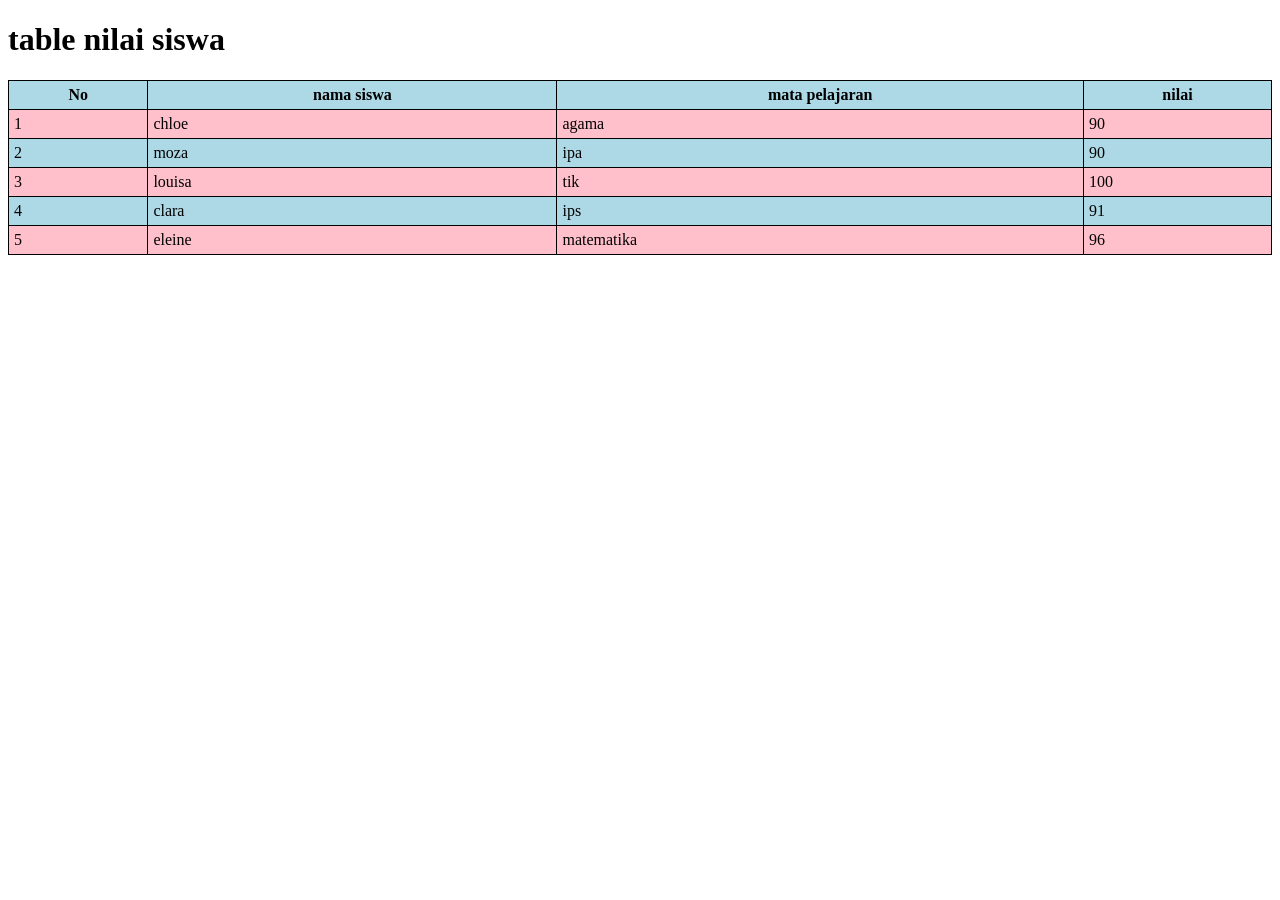
<file: perkenalan_table.html>
<!DOCTYPE html>
<html>
    <head>
        <title>table html dan css</title>
        <link rel="stylesheet" href="perkenalan_table.css">
    </head>
    <body>
        <h1>table nilai siswa</h1>
        <table>
            <tr>
                <th>No</th>
                <th>nama siswa</th>
                <th>mata pelajaran</th>
                <th>nilai</th>
            </tr>
            <tr>
                <td>1</td>
                <td>chloe</td>
                <td>agama</td>
                <td>90</td>
            </tr>
            <tr>
                <td>2</td>
                <td>moza</td>
                <td>ipa</td>
                <td>90</td>
            </tr>
            <tr>
                <td>3</td>
                <td>louisa</td>
                <td>tik</td>
                <td>100</td>
            </tr>
            <tr>
                <td>4</td>
                <td>clara</td>
                <td>ips</td>
                <td>91</td>
            </tr>
            <tr>
                <td>5</td>
                <td>eleine</td>
                <td>matematika</td>
                <td>96</td>
            </tr>
        </table>
    </body>
</html>
</file>
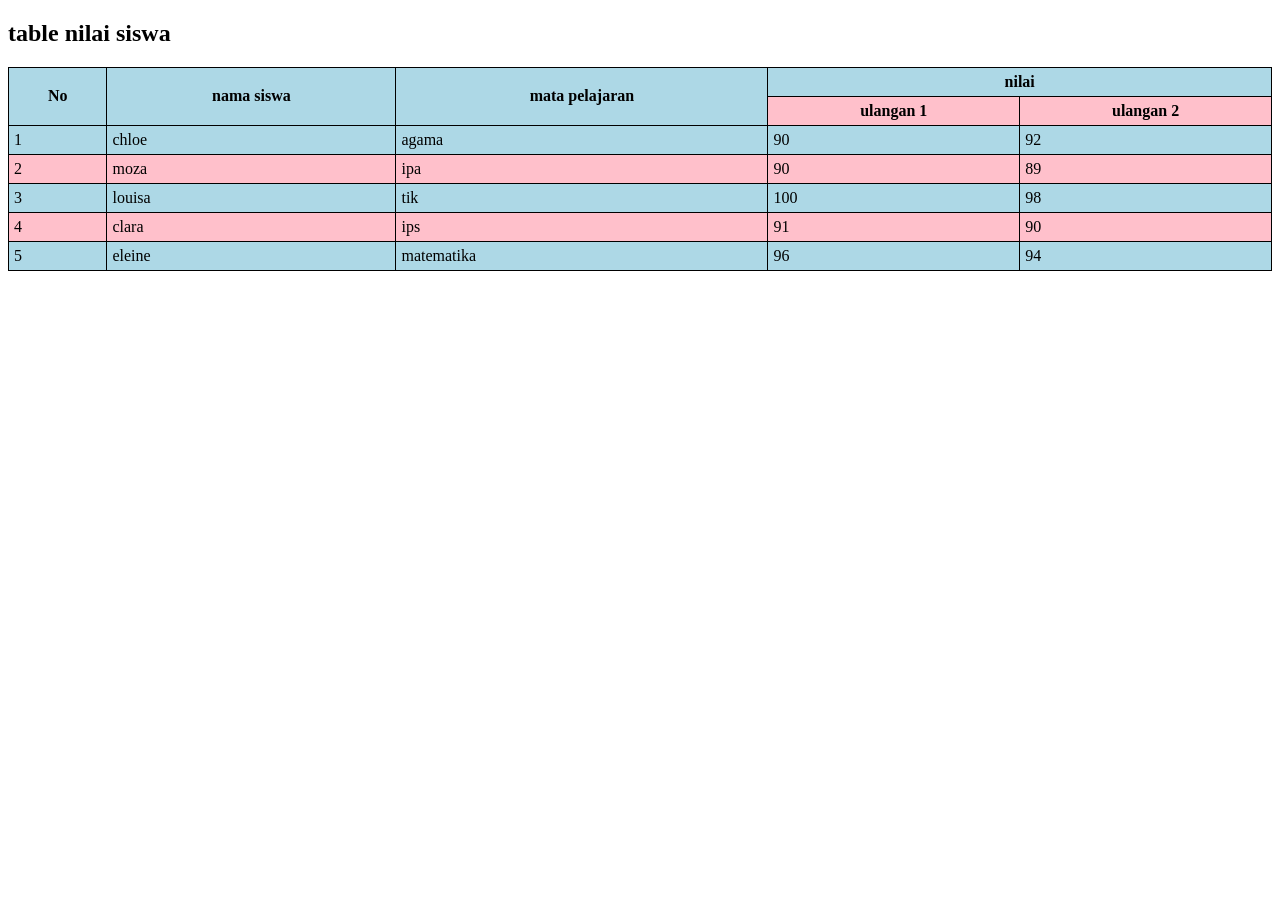
<file: table_gabungan.html>
<!DOCTYPE html>
<html><head>
    <title>table gabungan html dan css</title>
    <link rel="stylesheet" href="table_gabungan.css">
</head>
<body>
    <h2>table nilai siswa</h2>
    <table>
        <!-- rowspan: menggabungkan baris(row)
         colspan : menggabungkan kolom)column -->
         <tr>
            <th rowspan="2">No</th>
            <th rowspan="2">nama siswa</th>
            <th rowspan="2">mata pelajaran</th>
            <th colspan="2">nilai</th>
         </tr>
         <tr>
            <th>ulangan 1</th>
            <th>ulangan 2 </th>
         </tr>
         <tr>
                <td>1</td>
                <td>chloe</td>
                <td>agama</td>
                <td>90</td>
                <td>92</td>
            </tr>
            <tr>
                <td>2</td>
                <td>moza</td>
                <td>ipa</td>
                <td>90</td>
                <td>89</td>
            </tr>
            <tr>
                <td>3</td>
                <td>louisa</td>
                <td>tik</td>
                <td>100</td>
                <td>98</td>
            </tr>
            <tr>
                <td>4</td>
                <td>clara</td>
                <td>ips</td>
                <td>91</td>
                <td>90</td>
            </tr>
            <tr>
                <td>5</td>
                <td>eleine</td>
                <td>matematika</td>
                <td>96</td>
                <td>94</td>
            </tr>
    </table>
</body>
</html>
</file>
<file: perkenalan_table.css>
table,th, td{
    border: 1px solid black;
}
table{
    border-collapse: collapse;
    width: 100%;
    background-color: lightblue;
}
th,td{
    padding: 5px;
}
tr:nth-child(even){
    background-color: pink;
}
tr:hover{
    background-color: white;
}
</file>
<file: table_gabungan.css>
table,th, td{
    border: 1px solid black;
}
table{
    border-collapse: collapse;
    width: 100%;
    background-color: lightblue;
}
th,td{
    padding: 5px;
}
tr:nth-child(even){
    background-color: pink;
}
tr:hover{
    background-color: white;
}
</file>
